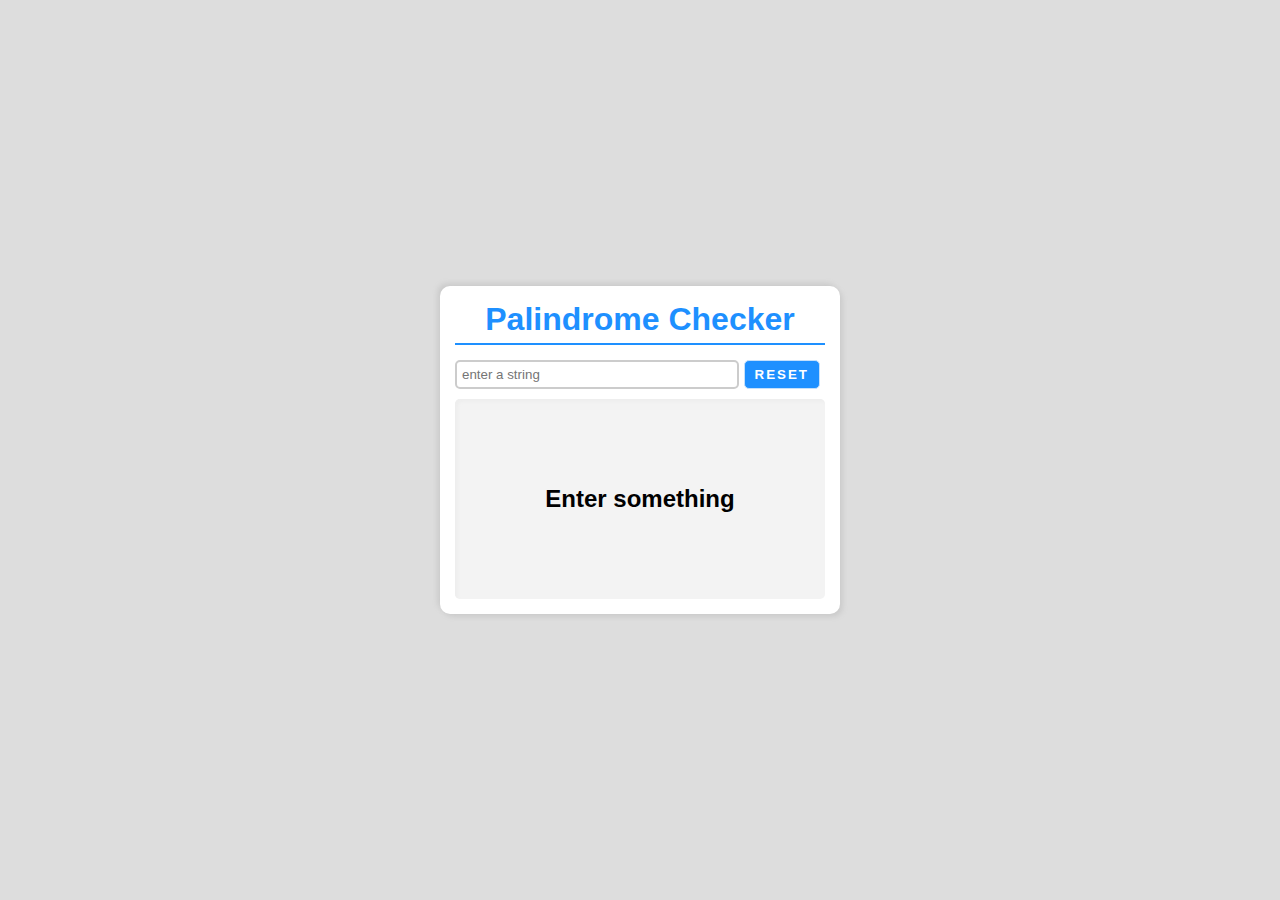
<file: Palindrome Checker/palindrome.html>
<!DOCTYPE html>
<html lang="en">

<head>
	<meta charset="UTF-8">
	<meta http-equiv="X-UA-Compatible" content="IE=edge">
	<meta name="viewport" content="width=device-width, initial-scale=1.0">
	<title>Palindrome Checker</title>
	<link rel="stylesheet" href="style.css">
	<script>
		// custom method for string
		String.prototype.reverse = function () {
			return this.split('').reverse().join('')
		}

		/**
		 * A palindrome is a word that reads the same forward and backwards
		 * e.g. Eye, Racecar, `A Man, A Plan, A Canal - Panama!`
		 */
		function isPalindrome(str) {
			let alphanumericOnly = str.toLowerCase().match(/[a-z0-9]/g)
			if (!alphanumericOnly) return true
			let string = alphanumericOnly.join('')
			alphanumericOnly = alphanumericOnly.reverse().join('')
			return string === alphanumericOnly
		}

		function printOutput() {
			const input = document.getElementById('str')
			const output = document.getElementById('output-box')
			const checkPalindrome = isPalindrome(input.value)
			outputStr = `Entered String: <span> ${input.value}</span>
				<br>Is Palindrome: <span> ${checkPalindrome ? 'YES✅' : 'NO❌'}</span`
			output.innerHTML = outputStr
		}

		function handleClick() {
			const input = document.getElementById('str')
			input.value = ''
		}

	</script>
</head>

<body>
	<div id="page">
		<h1>Palindrome Checker</h1>
		<div class="btns">
			<input type="text" id="str" placeholder="enter a string" oninput="printOutput()">
			<button onclick="handleClick()">reset</button>
		</div>
		<div id="output-box">
			Enter something
		</div>
	</div>
</body>

</html>
</file>
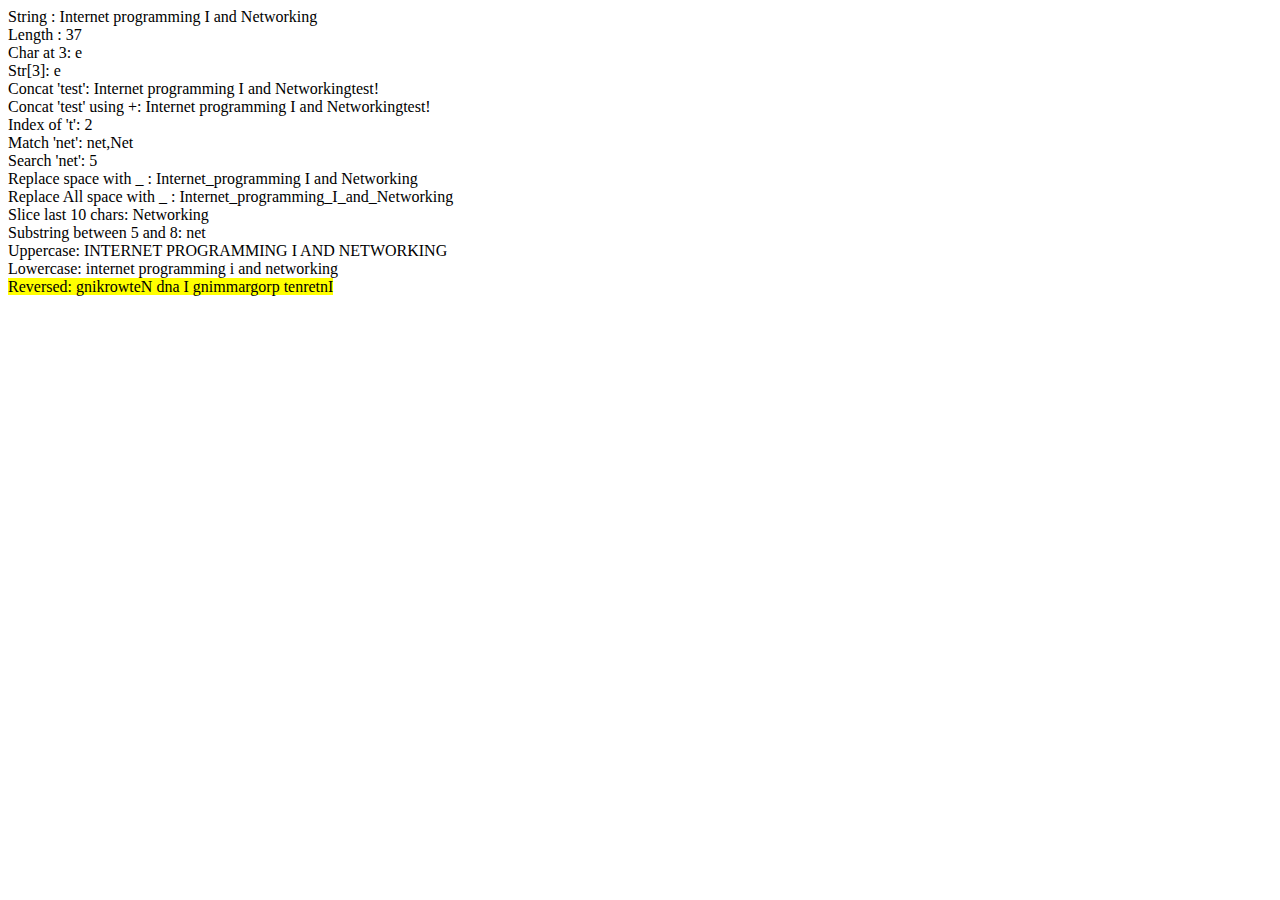
<file: Palindrome Checker/string_examples.html>
<!DOCTYPE html>
<html lang="en">

<head>
	<meta charset="UTF-8"> 
	<meta http-equiv="X-UA-Compatible" content="IE=edge">
	<meta name="viewport" content="width=device-width, initial-scale=1.0">
	<title>Demo</title>
</head>

<body>
	<div id="output"></div>
	<script>
		// custom method for string
		String.prototype.reverse = function () {
			return this.split('').reverse().join('')
		}
		const str = "Internet programming I and Networking"
		const output = document.getElementById("output")
		output.innerHTML = `
			String : ${str }<br> 
			Length : ${str.length } <br>
		 	Char at 3: ${str.charAt(3)} <br>
		 	Str[3]: ${str[3]} <br>
			Concat 'test': ${str.concat('test', '!')}<br>
			Concat 'test' using +: ${str + 'test' + '!'}<br>
			Index of 't': ${str.indexOf('t')} <br>
			Match 'net': ${str.match(/net/gi)} <br>
			Search 'net': ${str.search(/net/i)} <br>
			Replace space with _ : ${str.replace(' ', '_')} <br>
			Replace All space with _ : ${str.replaceAll(' ', '_')} <br>
			Slice last 10 chars: ${str.slice(-10, str.length)} <br>
			Substring between 5 and 8: ${str.substring(5, 8)} <br>
			Uppercase: ${str.toUpperCase()} <br>
			Lowercase: ${str.toLowerCase()} <br>
			<mark>Reversed: ${str.reverse()}</mark>
			`
	</script>
</body>

</html>
</file>
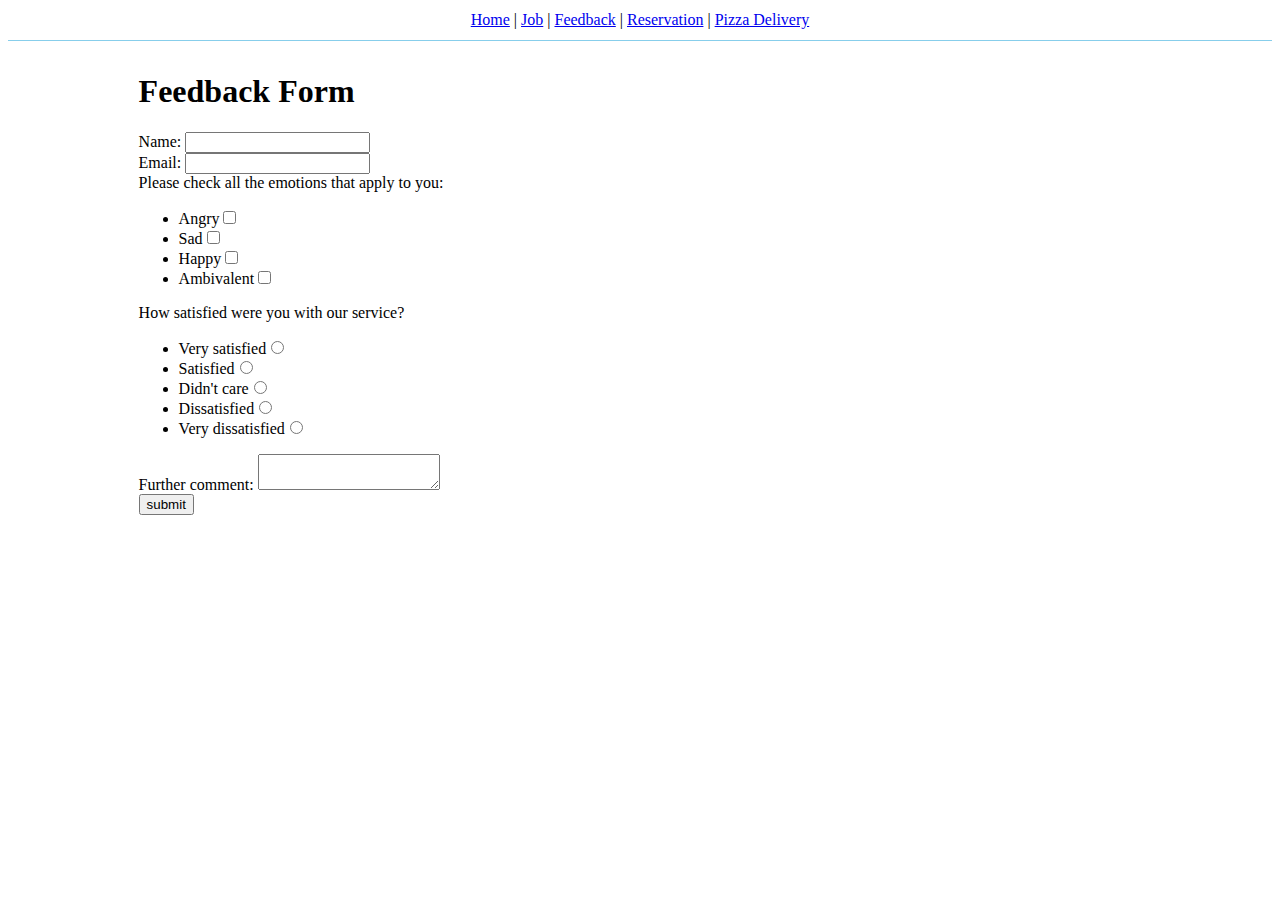
<file: WebFormExercise/feedback.html>
<!DOCTYPE html>
<html lang="en">

<head>
	<meta charset="UTF-8">
	<meta http-equiv="X-UA-Compatible" content="IE=edge">
	<meta name="viewport" content="width=device-width, initial-scale=1.0">
	<title>Feedback</title>
</head>

<body>
	<!-- navigation bar -->
	<table width="100%">
		<tr>
			<td width="10%"></td>
			<td align="center">
				<nav>
					<a href="home.html">Home</a> |
					<a href="job.html">Job</a> |
					<a href="feedback.html">Feedback</a> |
					<a href="reservation.html#reservation">Reservation</a> | 
					<a href="reservation.html#pizza">Pizza Delivery</a>
				</nav>
			</td>
			<td width="10%"></td>
		</tr>
	</table>
	<!-- main content goes here -->
	<table width="100%">
		<tr>
			<td width="10%"></td>
			<hr size="1" color="skyblue">
			<td>
				<main>
					<h1>Feedback Form</h1>
					<form>
						<div>
							<label for="name">Name: </label>
							<input type="text" name="name">
						</div>
						<div>
							<label for="email">Email: </label>
							<input type="email" name="email">
						</div>
						<div>
							<label for="reaction">
								Please check all the emotions that apply to you:
							</label>
							<ul>
								<li>Angry<input type="checkbox" name="angry"></li>
								<li>Sad<input type="checkbox" name="sad"></li>
								<li>Happy<input type="checkbox" name="happy"></li>
								<li>Ambivalent<input type="checkbox" name="ambivalent"></li>
							</ul>
						</div>
						<div>
							<label for="satsification">
								How satisfied were you with our service?
							</label>
							<ul>
								<li>Very satisfied<input type="radio" name="satsification"></li>
								<li>Satisfied<input type="radio" name="satsification"></li>
								<li>Didn't care<input type="radio" name="satsification"></li>
								<li>Dissatisfied<input type="radio" name="satsification"></li>
								<li>Very dissatisfied<input type="radio" name="satsification"></li>
							</ul>
						</div>
						<div>
							<label for="comment">Further comment:</label>
							<textarea name="comment" id="" cols="20" rows="2"></textarea>
						</div>
						<input type="submit" value="submit">
					</form>
				</main>
			</td>
			<td width="10%"></td>
		</tr>
	</table>
</body>

</html>
</file>
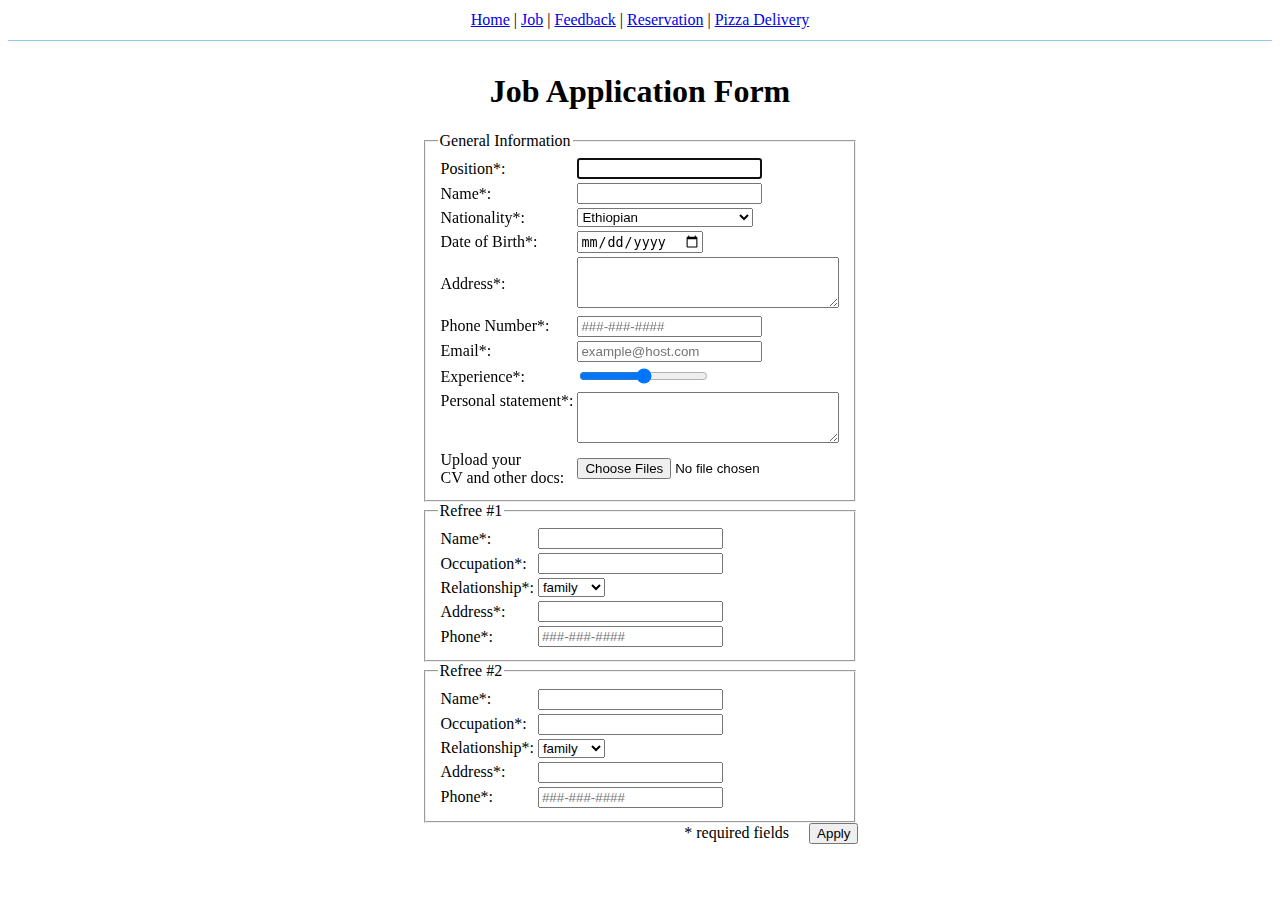
<file: WebFormExercise/job.html>
<!DOCTYPE html>
<html lang="en">

<head>
	<meta charset="UTF-8">
	<meta http-equiv="X-UA-Compatible" content="IE=edge">
	<meta name="viewport" content="width=device-width, initial-scale=1.0">
	<title>Job Application</title>
</head>

<body>
	<!-- navigation bar -->
	<table width="100%">
		<tr>
			<td width="10%"></td>
			<td align="center">
				<nav>
					<a href="home.html">Home</a> |
					<a href="job.html">Job</a> |
					<a href="feedback.html">Feedback</a> |
					<a href="reservation.html#reservation">Reservation</a> |
					<a href="reservation.html#pizza">Pizza Delivery</a>
				</nav>
			</td>
			<td width="10%"></td>
		</tr>
	</table>
	<!-- main content goes here -->
	<table align="center">
		<tr>
			<td width="10%"></td>
			<hr size="1" color="skyblue">
			<td>
				<main>
					<h1 align="center">Job Application Form</h1>
					<form>
						<fieldset>
							<legend>General Information</legend>
							<table>
								<tr>
									<td>
										<label for="position">Position*: </label>
									</td>
									<td>
										<input type="text" name="position" autofocus required>
									</td>
								</tr>
								<tr>
									<td>
										<label for="Name">Name*: </label>
									</td>
									<td>
										<input type="text" name="name" required>
									</td>
								</tr>
								<tr>
									<td>
										<label for="nationality">Nationality*: </label>
									</td>
									<td>
										<select name="nationality" required>
											<option value="afghan">Afghan</option>
											<option value="albanian">Albanian</option>
											<option value="algerian">Algerian</option>
											<option value="american">American</option>
											<option value="andorran">Andorran</option>
											<option value="angolan">Angolan</option>
											<option value="antiguans">Antiguans</option>
											<option value="argentinean">Argentinean</option>
											<option value="armenian">Armenian</option>
											<option value="austdalian">Australian</option>
											<option value="austrian">Austrian</option>
											<option value="azerbaijani">Azerbaijani</option>
											<option value="bahamian">Bahamian</option>
											<option value="bahraini">Bahraini</option>
											<option value="bangladeshi">Bangladeshi</option>
											<option value="barbadian">Barbadian</option>
											<option value="barbudans">Barbudans</option>
											<option value="batswana">Batswana</option>
											<option value="belarusian">Belarusian</option>
											<option value="belgian">Belgian</option>
											<option value="belizean">Belizean</option>
											<option value="beninese">Beninese</option>
											<option value="bhutanese">Bhutanese</option>
											<option value="bolivian">Bolivian</option>
											<option value="bosnian">Bosnian</option>
											<option value="brazilian">Brazilian</option>
											<option value="british">British</option>
											<option value="bruneian">Bruneian</option>
											<option value="bulgarian">Bulgarian</option>
											<option value="burkinabe">Burkinabe</option>
											<option value="burmese">Burmese</option>
											<option value="burundian">Burundian</option>
											<option value="cambodian">Cambodian</option>
											<option value="cameroonian">Cameroonian</option>
											<option value="canadian">Canadian</option>
											<option value="cape verdean">Cape Verdean</option>
											<option value="central african">Central African</option>
											<option value="chadian">Chadian</option>
											<option value="chilean">Chilean</option>
											<option value="chinese">Chinese</option>
											<option value="colombian">Colombian</option>
											<option value="comoran">Comoran</option>
											<option value="congolese">Congolese</option>
											<option value="costa rican">Costa Rican</option>
											<option value="croatian">Croatian</option>
											<option value="cuban">Cuban</option>
											<option value="cypriot">Cypriot</option>
											<option value="czech">Czech</option>
											<option value="danish">Danish</option>
											<option value="djibouti">Djibouti</option>
											<option value="dominican">Dominican</option>
											<option value="dutch">Dutch</option>
											<option value="east timorese">East Timorese</option>
											<option value="ecuadorean">Ecuadorean</option>
											<option value="egyptian">Egyptian</option>
											<option value="emirian">Emirian</option>
											<option value="equatorial guinean">Equatorial Guinean</option>
											<option value="eritrean">Eritrean</option>
											<option value="estonian">Estonian</option>
											<option value="ethiopian" selected>Ethiopian</option>
											<option value="fijian">Fijian</option>
											<option value="filipino">Filipino</option>
											<option value="finnish">Finnish</option>
											<option value="french">French</option>
											<option value="gabonese">Gabonese</option>
											<option value="gambian">Gambian</option>
											<option value="georgian">Georgian</option>
											<option value="german">German</option>
											<option value="ghanaian">Ghanaian</option>
											<option value="greek">Greek</option>
											<option value="grenadian">Grenadian</option>
											<option value="guatemalan">Guatemalan</option>
											<option value="guinea-bissauan">Guinea-Bissauan</option>
											<option value="guinean">Guinean</option>
											<option value="guyanese">Guyanese</option>
											<option value="haitian">Haitian</option>
											<option value="herzegovinian">Herzegovinian</option>
											<option value="honduran">Honduran</option>
											<option value="hungarian">Hungarian</option>
											<option value="icelander">Icelander</option>
											<option value="indian">Indian</option>
											<option value="indonesian">Indonesian</option>
											<option value="iranian">Iranian</option>
											<option value="iraqi">Iraqi</option>
											<option value="irish">Irish</option>
											<option value="israeli">Israeli</option>
											<option value="italian">Italian</option>
											<option value="ivorian">Ivorian</option>
											<option value="jamaican">Jamaican</option>
											<option value="japanese">Japanese</option>
											<option value="jordanian">Jordanian</option>
											<option value="kazakhstani">Kazakhstani</option>
											<option value="kenyan">Kenyan</option>
											<option value="kittian and nevisian">Kittian and Nevisian</option>
											<option value="kuwaiti">Kuwaiti</option>
											<option value="kyrgyz">Kyrgyz</option>
											<option value="laotian">Laotian</option>
											<option value="latvian">Latvian</option>
											<option value="lebanese">Lebanese</option>
											<option value="liberian">Liberian</option>
											<option value="libyan">Libyan</option>
											<option value="liechtensteiner">Liechtensteiner</option>
											<option value="lithuanian">Lithuanian</option>
											<option value="luxembourger">Luxembourger</option>
											<option value="macedonian">Macedonian</option>
											<option value="malagasy">Malagasy</option>
											<option value="malawian">Malawian</option>
											<option value="malaysian">Malaysian</option>
											<option value="maltran">Maltran</option>
											<option value="malian">Malian</option>
											<option value="maltese">Maltese</option>
											<option value="marshallese">Marshallese</option>
											<option value="mauritanian">Mauritanian</option>
											<option value="mauritian">Mauritian</option>
											<option value="mexican">Mexican</option>
											<option value="micronesian">Micronesian</option>
											<option value="moldovan">Moldovan</option>
											<option value="monacan">Monacan</option>
											<option value="mongolian">Mongolian</option>
											<option value="moroccan">Moroccan</option>
											<option value="mosotho">Mosotho</option>
											<option value="motswana">Motswana</option>
											<option value="mozambican">Mozambican</option>
											<option value="namibian">Namibian</option>
											<option value="nauruan">Nauruan</option>
											<option value="nepalese">Nepalese</option>
											<option value="new zealander">New Zealander</option>
											<option value="ni-vanuatu">Ni-Vanuatu</option>
											<option value="nicaraguan">Nicaraguan</option>
											<option value="nigerien">Nigerien</option>
											<option value="north korean">North Korean</option>
											<option value="northern irish">Northern Irish</option>
											<option value="norwegian">Norwegian</option>
											<option value="omani">Omani</option>
											<option value="pakistani">Pakistani</option>
											<option value="palauan">Palauan</option>
											<option value="panamanian">Panamanian</option>
											<option value="papua new guinean">Papua New Guinean</option>
											<option value="paraguayan">Paraguayan</option>
											<option value="peruvian">Peruvian</option>
											<option value="polish">Polish</option>
											<option value="portuguese">Portuguese</option>
											<option value="qatari">Qatari</option>
											<option value="romanian">Romanian</option>
											<option value="russian">Russian</option>
											<option value="rwandan">Rwandan</option>
											<option value="saint lucian">Saint Lucian</option>
											<option value="salvadoran">Salvadoran</option>
											<option value="samoan">Samoan</option>
											<option value="san marinese">San Marinese</option>
											<option value="sao tomean">Sao Tomean</option>
											<option value="saudi">Saudi</option>
											<option value="scottish">Scottish</option>
											<option value="senegalese">Senegalese</option>
											<option value="serbian">Serbian</option>
											<option value="seychellois">Seychellois</option>
											<option value="sierra leonean">Sierra Leonean</option>
											<option value="singaporean">Singaporean</option>
											<option value="slovakian">Slovakian</option>
											<option value="slovenian">Slovenian</option>
											<option value="solomon islander">Solomon Islander</option>
											<option value="somali">Somali</option>
											<option value="south african">South African</option>
											<option value="south korean">South Korean</option>
											<option value="spanish">Spanish</option>
											<option value="sri lankan">Sri Lankan</option>
											<option value="sudanese">Sudanese</option>
											<option value="surinamer">Surinamer</option>
											<option value="swazi">Swazi</option>
											<option value="swedish">Swedish</option>
											<option value="swiss">Swiss</option>
											<option value="syrian">Syrian</option>
											<option value="taiwanese">Taiwanese</option>
											<option value="tajik">Tajik</option>
											<option value="tanzanian">Tanzanian</option>
											<option value="thai">Thai</option>
											<option value="togolese">Togolese</option>
											<option value="tongan">Tongan</option>
											<option value="trinidadian or tobagonian">Trinidadian or Tobagonian</option>
											<option value="tunisian">Tunisian</option>
											<option value="turkish">Turkish</option>
											<option value="tuvaluan">Tuvaluan</option>
											<option value="ugandan">Ugandan</option>
											<option value="ukrainian">Ukrainian</option>
											<option value="uruguayan">Uruguayan</option>
											<option value="uzbekistani">Uzbekistani</option>
											<option value="venezuelan">Venezuelan</option>
											<option value="vietnamese">Vietnamese</option>
											<option value="welsh">Welsh</option>
											<option value="yemenite">Yemenite</option>
											<option value="zambian">Zambian</option>
											<option value="zimbabwean">Zimbabwean</option>
										</select>
									</td>
								</tr>
								<tr>
									<td>
										<label for="birthdate">Date of Birth*: </label>
									</td>
									<td>
										<input type="date" name="birthdate" required>
									</td>
								</tr>
								<tr>
									<td>
										<label for="address">Address*: </label>
									</td>
									<td>
										<textarea name="address" cols="30" rows="3" required></textarea>
									</td>
								</tr>
								<tr>
									<td>
										<label for="phone">Phone Number*:</label>
									</td>
									<td>
										<input type="tel" name="phone" placeholder="###-###-####"
											pattern="[0-9]{3}-[0-9]{3}-[0-9]{4}" required>
									</td>
								</tr>
								<tr>
									<td>
										<label for="email">Email*:</label>
									</td>
									<td>
										<input type="email" name="email" placeholder="example@host.com" required>
									</td>
								</tr>
								<tr>
									<td>
										<label for="experience">Experience*: </label>
									</td>
									<td>
										<input type="range" name="experience" min="0" max="10" required>
									</td>
								</tr>
								<tr valign="top">
									<td>
										<label for="statement">Personal statement*: </label>
									</td>
									<td>
										<textarea name="statement" cols="30" rows="3" required></textarea>
									</td>
								</tr>
								<tr>
									<td>
										<label for="documents">Upload your <br> CV and other docs:</label>
									</td>
									<td>
										<input type="file" accept=".pdf, .jpg, .png, .doc" multiple required>
									</td>
								</tr>
							</table>
						</fieldset>
						<fieldset>
							<legend>Refree #1</legend>
							<table>
								<tr>
									<td>
										<label for="name">Name*: </label>
									</td>
									<td>
										<input type="text" required>
									</td>
								</tr>
								<tr>
									<td>
										<label for="occupation">Occupation*: </label>
									</td>
									<td>
										<input type="text" required>
									</td>
								</tr>
								<tr>
									<td>
										<label for="relation">Relationship*: </label>
									</td>
									<td>
										<select name="relation" required>
											<option value="family" selected>family</option>
											<option value="friend">friend</option>
											<option value="teacher">teacher</option>
											<option value="parent">parent</option>
										</select>
									</td>
								</tr>
								<tr>
									<td>
										<label for="addresss">Address*: </label>
									</td>
									<td>
										<input type="text" required>
									</td>
								</tr>
								<tr>
									<td>
										<label for="phone">Phone*: </label>
									</td>
									<td>
										<input type="tel" name="phone" placeholder="###-###-####"
											pattern="[0-9]{3}-[0-9]{3}-[0-9]{4}" required>
									</td>
								</tr>
							</table>
						</fieldset>
						<fieldset>
							<legend>Refree #2</legend>
							<table>
								<tr>
									<td>
										<label for="name">Name*: </label>
									</td>
									<td>
										<input type="text">
									</td>
								</tr>
								<tr>
									<td>
										<label for="occupation">Occupation*: </label>
									</td>
									<td>
										<input type="text">
									</td>
								</tr>
								<tr>
									<td>
										<label for="relation">Relationship*: </label>
									</td>
									<td>
										<select name="relation">
											<option value="family" selected>family</option>
											<option value="friend">friend</option>
											<option value="teacher">teacher</option>
											<option value="parent">parent</option>
										</select>
									</td>
								</tr>
								<tr>
									<td>
										<label for="addresss">Address*: </label>
									</td>
									<td>
										<input type="text">
									</td>
								</tr>
								<tr>
									<td>
										<label for="phone">Phone*: </label>
									</td>
									<td>
										<input type="tel" name="phone" placeholder="###-###-####"
											pattern="[0-9]{3}-[0-9]{3}-[0-9]{4}">
									</td>
								</tr>
							</table>
						</fieldset>
						<div align="right">
							* required fields &nbsp; &nbsp;
							<input type="submit" value="Apply">
						</div>
					</form>
				</main>
			</td>
			<td width="10%"></td>
		</tr>
	</table>
</body>

</html>
</file>
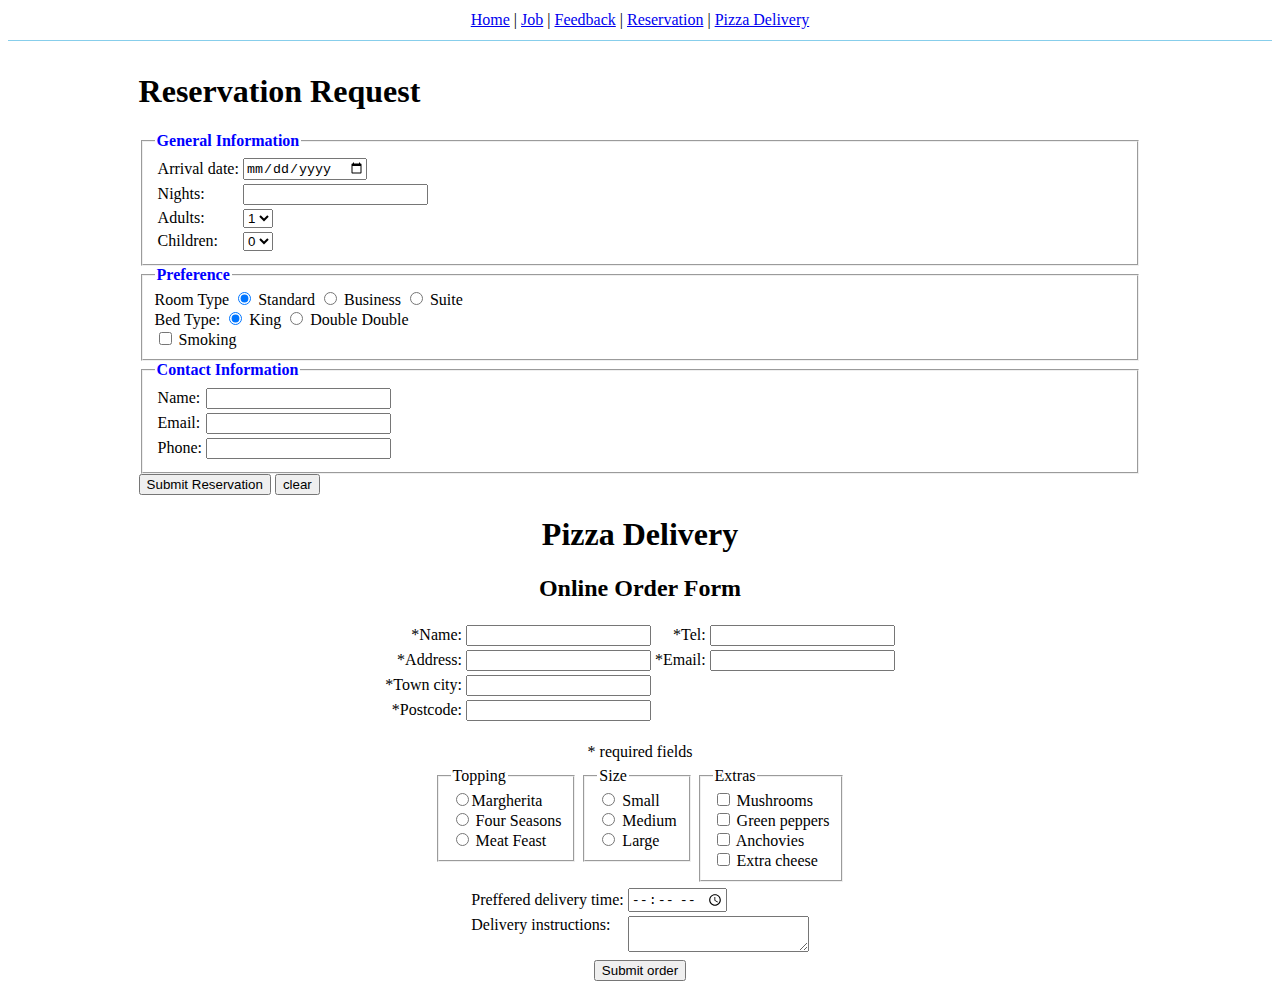
<file: WebFormExercise/reservation.html>
<!DOCTYPE html>
<html lang="en">

<head>
	<meta charset="UTF-8">
	<meta http-equiv="X-UA-Compatible" content="IE=edge">
	<meta name="viewport" content="width=device-width, initial-scale=1.0">
	<title>Room Reservation and pizza delivery</title>
</head>

<body>
	<!-- navigation bar -->
	<table width="100%">
		<tr>
			<td width="10%"></td>
			<td align="center">
				<nav>
					<a href="home.html">Home</a> |
					<a href="job.html">Job</a> |
					<a href="feedback.html">Feedback</a> |
					<a href="#reservation">Reservation</a> |
					<a href="#pizza">Pizza Delivery</a>
				</nav>
			</td>
			<td width="10%"></td>
		</tr>
	</table>
	<!-- main content goes here -->
	<table width="100%">
		<tr>
			<td width="10%"></td>
			<hr size="1" color="skyblue">
			<td>
				<main>
					<h1 id="reservation">Reservation Request</h1>
					<form>
						<fieldset>
							<legend>
								<b>
									<font color="blue">
										General Information
									</font>
								</b>
							</legend>
							<table>
								<tr>
									<td>
										<label for="date">Arrival date: </label>
									</td>
									<td>
										<input type="date" name="date">
									</td>
								</tr>
								<tr>
									<td>
										<label for="nights">Nights: </label>
									</td>
									<td>
										<input type="number" min="1" name="nights">
									</td>
								</tr>
								<tr>
									<td>
										<label for="adults">Adults: </label>
									</td>
									<td>
										<select name="adults">
											<option value="1">1</option>
											<option value="2">2</option>
											<option value="3">3</option>
											<option value="4">4</option>
										</select>
									</td>
								</tr>
								<tr>
									<td>
										<label for="children">Children: </label>
									</td>
									<td>
										<select name="adults">
											<option value="0">0</option>
											<option value="1">1</option>
											<option value="2">2</option>
											<option value="3">3</option>
											<option value="4">4</option>
										</select>
									</td>
								</tr>
							</table>
						</fieldset>
						<fieldset>
							<legend><b>
									<font color="blue">Preference</font>
								</b></legend>
							<div>
								<label for="room_type">Room Type</label>
								<input type="radio" name="room_type" checked> Standard 
								<input type="radio" name="room_type"> Business
								<input type="radio" name="room_type"> Suite
							</div>
							<div>
								Bed Type:
								<input type="radio" name="bed_type" checked> King 
								<input type="radio" name="bed_type"> Double Double
							</div>
							<div>
								<input type="checkbox" name="smoke"> Smoking
							</div>
						</fieldset>
						<fieldset>
							<legend><b>
									<font color="blue">Contact Information</font>
								</b></legend>
							<table>
								<tr>
									<td>
										<label for="name">Name: </label>
									</td>
									<td>
										<input type="text" required>
									</td>
								</tr>
								<tr>
									<td>
										<label for="email">Email: </label>
									</td>
									<td>
										<input type="email">
									</td>
								</tr>
								<tr>
									<td>
										<label for="phone">Phone: </label>
									</td>
									<td>
										<input type="tel" name="phone" pattern="[0-9]{2}-[0-9]{3}-[0-9]{4}">
									</td>
								</tr>
							</table>
						</fieldset>
						<input type="submit" value="Submit Reservation">
						<input type="reset" value="clear">
					</form>
					<h1 id="pizza" align="center">Pizza Delivery</h1>
					<h2 align="center">Online Order Form</h2>
					<form>
						<table align="center">
							<tr align="right">
								<td>
									*Name: <input type="text" name="name" required>
								</td>
								<td>
									*Tel: <input type="tel" name="tel"  pattern="[0-9]{2}-[0-9]{3}-[0-9]{4}" required>
								</td>
							</tr>
							<tr align="right">
								<td>
									*Address: <input type="text" name="name" required>
								</td>
								<td>
									*Email: <input type="email" required>
								</td>
							</tr>
							<tr align="right">
								<td>
									*Town city: <input type="text" name="town" required>
								</td>
								<td></td>
							</tr>
							<tr align="right">
								<td>
									*Postcode: <input type="text" name="name" required>
								</td>
							</tr>
							<tr align="center">
								<td colspan="2">
									<br>
									* required fields
								</td>
							</tr>
						</table>
						<table align="center">
							<tr valign="top">
								<td>
									<fieldset>
										<legend>Topping</legend>
										<div><input type="radio" name="topping">Margherita</div>
										<div>
											<input type="radio" name="topping"> Four Seasons
										</div>
										<div>
											<input type="radio" name="topping"> Meat Feast
										</div>
									</fieldset>
								</td>
								<td>
									<fieldset>
										<legend>Size</legend>
										<div><input type="radio" name="size"> Small</div>
										<div>
											<input type="radio" name="size"> Medium
										</div>
										<div>
											<input type="radio" name="size"> Large
										</div>
									</fieldset>
								</td>
								<td>
									<fieldset>
										<legend>Extras</legend>
										<div><input type="checkbox" name="extra1"> Mushrooms</div>
										<div>
											<input type="checkbox" name="extra2"> Green peppers
										</div>
										<div>
											<input type="checkbox" name="extra3"> Anchovies
										</div>
										<div>
											<input type="checkbox" name="extra4"> Extra cheese
										</div>
									</fieldset>
								</td>
							</tr>
						</table>
						<table align="center">
							<tr>
								<td>
									Preffered delivery time:
								</td>
								<td>
									<input type="time" name="delivery_time">
								</td>
							</tr>
							<tr valign="top">
								<td>
									Delivery instructions:
								</td>
								<td>
									<textarea name="address" cols="20" rows="2"></textarea>
								</td>
							</tr>
							<tr align="center">
								<td colspan="2">
									<input type="submit" value="Submit order">
								</td>
							</tr>
						</table>
					</form>
				</main>
			</td>
			<td width="10%"></td>
		</tr>
	</table>
</body>

</html>
</file>
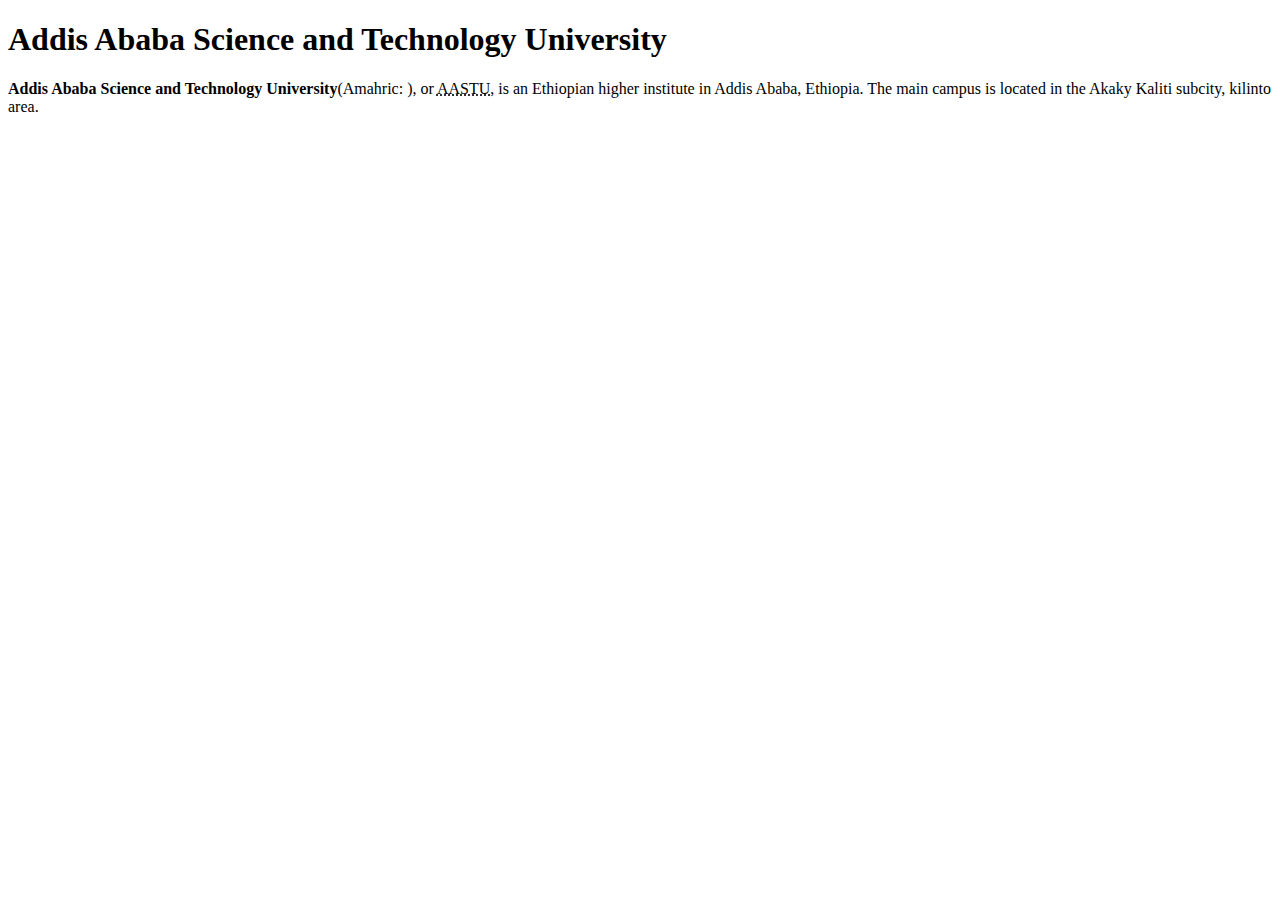
<file: Life Hacks/App/view/aastu.html>
<!DOCTYPE html>
<html lang="en">

<head>
	<meta charset="UTF-8">
	<meta http-equiv="X-UA-Compatible" content="IE=edge">
	<meta name="viewport" content="width=device-width, initial-scale=1.0">
	<title>About AASTU</title>
</head>

<body>
	<h1>Addis Ababa Science and Technology University</h1>
	<p><b>Addis Ababa Science and Technology University</b>(Amahric: ), or <abbr
			title="Addis Ababa Science and Technology University">AASTU</abbr>, is an Ethiopian
		higher institute in Addis Ababa, Ethiopia. The main campus is located in the Akaky Kaliti subcity, kilinto area.
	</p>
</body>

</html>
</file>
<file: Palindrome Checker/style.css>
body {
	margin: 0;
	background-color: #ddd;
	font-family: 'Lucida Sans', 'Lucida Sans Regular', 'Lucida Grande', 'Lucida Sans Unicode', Geneva, Verdana, sans-serif;
	height: 100vh;
	display: flex;
	justify-content: center;
	align-items: center;
}
* {
	box-sizing: border-box;
}
#page {
	min-width: 400px;
	min-height: 250px;
	margin: 20px auto;
	padding: 15px;
	border-radius: 10px;
	box-shadow: 3px 3px 5px #ccc, -3px -3px 5px #ccc;
	background-color: white;
}

h1, h2, ul {
	padding: auto;
	color: red;
}

button {
	margin: 0 5px;
	padding: 5px 5px;
	border: 1px solid #aaa;
}

h1 {
	margin-bottom: 0;
}
h2 {
	margin-top: 0;
}
.btns {
	display: flex;
	justify-content: space-between;
}

button {
	padding: 5px 10px;
	border-radius: 5px;
	border: 1px solid rgb(197, 224, 251);
	background-color: dodgerblue;	
	color: white;
	font-weight: bold;
	text-transform: uppercase;
	letter-spacing: 2px;
	transition-property: box-shadow, background-color;
	transition-duration: 250ms;
	transition-timing-function: ease-out;
}

button:hover {
	background-color: rgb(14, 130, 246);
	box-shadow: 3px 3px 6px #ccc;
	transition-duration: 250ms;
}

h1 {
	margin-bottom: 15px;
	padding-bottom: 5px;
	margin-top: 0;
	text-align: center;
	border-bottom: 2px solid dodgerblue;
	color: dodgerblue;
}


#page input{
	display: block;
	width: 100%;
	border: 2px solid #ccc;
	border-radius: 5px;
	padding: 5px;
}
#page input:focus {
	outline: 2px solid dodgerblue;
}

#output-box {
	width: 100%;
	height: 200px;
	margin-top: 10px;
	border-radius: 5px;
	display: flex;
	flex-direction: column;
	justify-content: center;
	align-items: center;
	background-color: #f3f3f3;
	font-size: 24px;
	font-weight: bold;
	box-shadow: inset 3px 3px 3px #eee;
}

#output-box span {
	color: dodgerblue;
	font-family: cascadia code, consolas, monospace;
}
</file>
